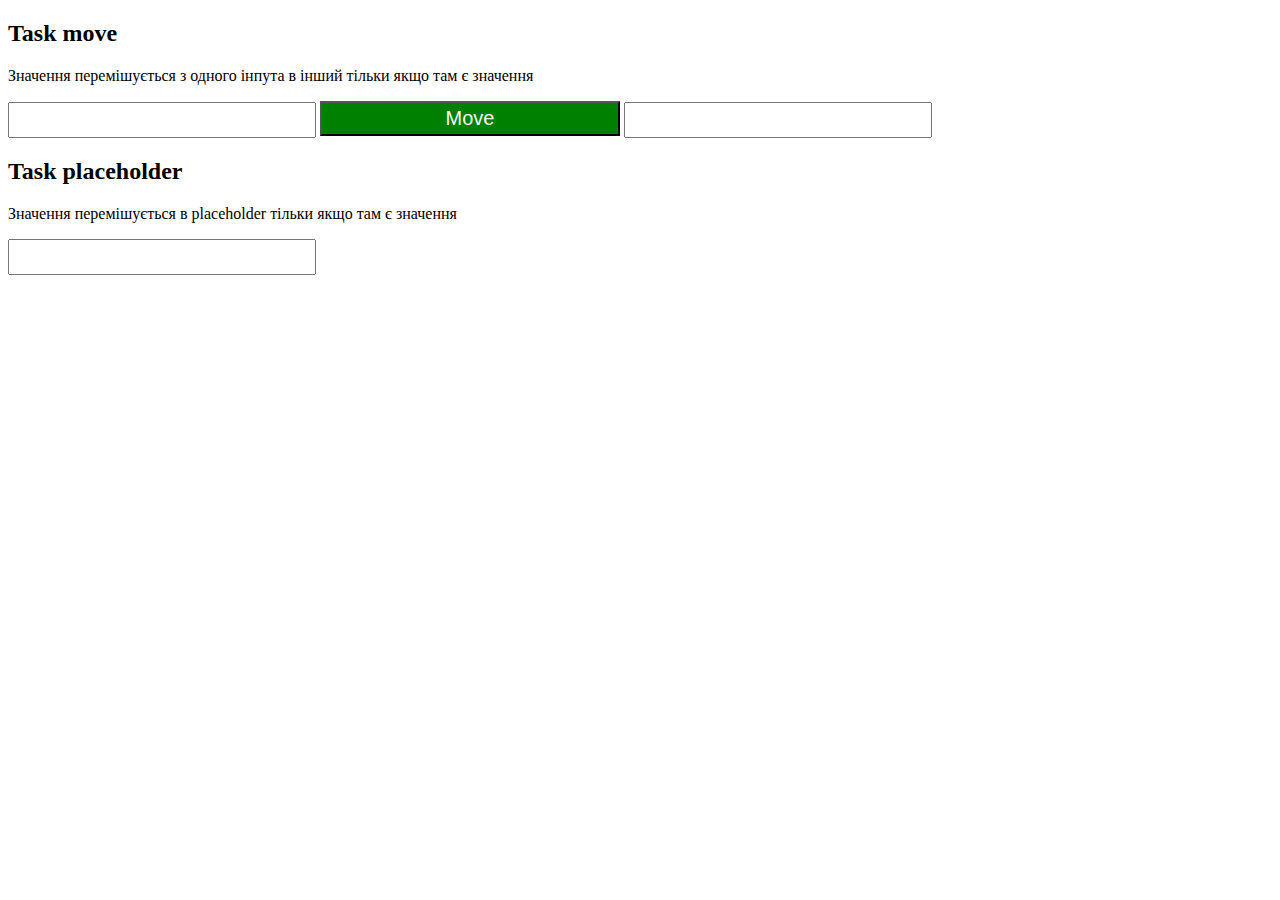
<file: hometask/index.html>
<!DOCTYPE html>
<html lang="en">
<head>
    <meta charset="UTF-8">
    <meta http-equiv="X-UA-Compatible" content="IE=edge">
    <meta name="viewport" content="width=device-width, initial-scale=1.0">
    <title>FORMS</title>
    <link rel="stylesheet" href="./style.css">
</head>
<body>
    <div class="form1">
        <h2>Task move</h2>
        <p>Значення перемішується з одного інпута в інший тільки якщо там є значення</p>
        <form action="" name="f1">
            <input type="text">
            <button>Move</button>
            <input type="text">
        </form>
    </div>
    <div class="form 2">
        <h2>Task placeholder</h2>
        <p>Значення перемішується в placeholder тільки якщо там є значення</p>
        <form action="" name="f2">
            <input type="text">
        </form>
    </div>
    <script src="./script.js"></script>
</body>
</html>
</file>
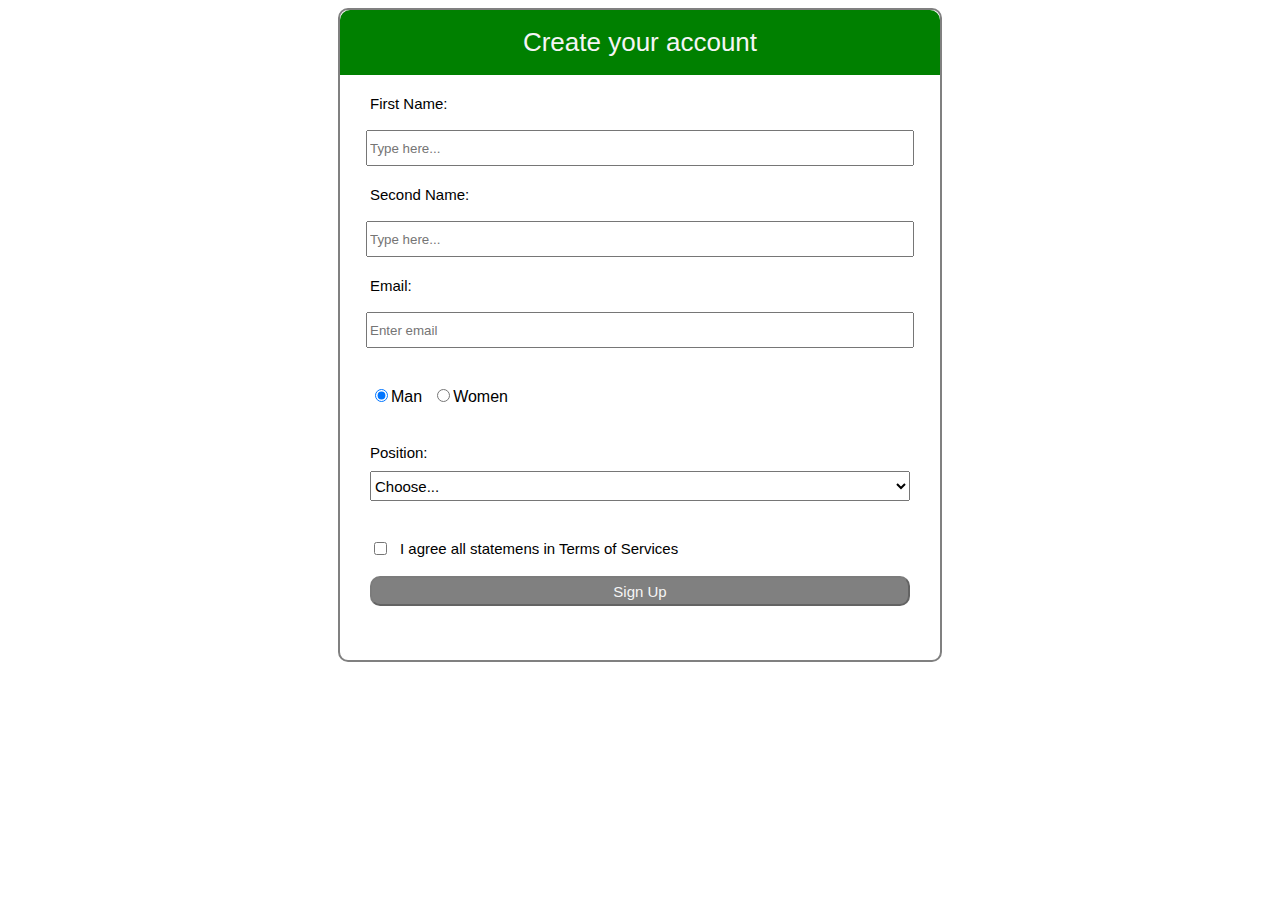
<file: hometask/index2.html>
<!DOCTYPE html>
<html lang="en">
<head>
    <meta charset="UTF-8">
    <meta name="viewport" content="width=device-width, initial-scale=1.0">
    <title>Forms</title>
    <link rel="stylesheet" href="style2.css">
</head>
<body>
    <div class="main">
        <div class="main-header">
            <p class="main-header-par">Create your account</p>
        </div>
        <form name="f1">
            <label for="userName">
                <span>First Name:</span> <br>
                <input type="text" name="userName" id="userName" placeholder="Type here..." required value="">
            </label>
            <label for="userSecName">
                <span>Second Name:</span> <br>
                <input type="text" name="userSecName" id="userSecName" placeholder="Type here..." required value="" >
            </label>
            <label for="email">
                <span>Email:</span> <br>
                <input type="email" name="email" id="email" placeholder="Enter email" required value="">
            </label><br>
            <div class="sex">
                <label for="sex1"><input type="radio" name="sex" id="sex1" value="man" checked>Man</label>
                <label for="sex2"><input type="radio" name="sex" id="sex2" value="woman">Women</label>
            </div> <br>
            <label for=""><span>Position:</span>
                <select name="cources" id="" aria-placeholder="choose" required>
                    <option value="Choose" selected>Choose...</option>
                    <option value="frontend">Frontend</option>
                    <option value="backend">Backend</option>
                    <option value="qa/qs">QA/QC</option>
                </select>
            </label>
            <br>
            <label for="arg"><input type="checkbox" name="arg" id="arg"><span id="argm">I agree all statemens in Terms of Services</span></label>
            <label for="sign"><input type="submit" name ="sign" value="Sign Up" id="sign" disabled></label>
        </form>
    </div>
    <div class="profile">
        <div class="profile-header"></div>
        <div class="profile-image"></div>
        <div class="profile-info">
            <p class="name">Ivan Ivanov</p>
            <p class="mail">askdgjo@dlgk.com</p>
            <p class="obl">Frontend</p>
        </div>
        <form name="f2"><input type="submit" value="Sign Out" style="background-color: green;"></form>
        <div class="social-media">
            <ul>
                <li class="github"><a href="#"><img src="./images/github-142-svgrepo-com.svg" alt="" srcset=""></a></li>
                <li class="linkedin"><a href="#"><img src="./images/linkedin-round-svgrepo-com.svg" alt="" srcset=""></a></li>
                <li class="facebook"><a href="#"><img src="./images/facebook-svgrepo-com.svg" alt="" srcset=""></a></li>
            </ul>
        </div>
    </div>
    <script src="./script2.js"></script>
</body>
</html>
</file>
<file: hometask/style.css>
input{
    display: inline-block;
}
input[type = text]{
    width: 300px;
    height: 30px;
}
button{
    width: 300px;
    height: 35px;
    background-color: green;
    color: whitesmoke;
    font-size: 20px;
}
</file>
<file: hometask/style2.css>
.main{
    width: 600px;
    height: 650px;
    /* background-color: aqua; */
    margin: 0 auto;
    border-radius: 10px;
    display: flex;
    flex-direction: column;
    border: 2px solid gray;
}
.main-header{
    width: 100%;
    height: 10%;
    background-color:green;
    border-top-left-radius: 10px;
    border-top-right-radius: 10px;
    display: flex;
    align-items: center;
    justify-content: center;
}
.main-header-par{
    font-size: 26px;
    color: whitesmoke;
    font-family:'Gill Sans', 'Gill Sans MT', Calibri, 'Trebuchet MS', sans-serif;
}
.f1{
    display: flex;
    flex-direction: column;
}
label{
    display: block;
    margin-top: 20px;
}
span{
    display: block;
    margin-left: 30px;
    font-size: 15px;
    font-family:'Lucida Sans', 'Lucida Sans Regular', 'Lucida Grande', 'Lucida Sans Unicode', Geneva, Verdana, sans-serif;
}
.sex{
    display: flex;
    align-items: center;
    margin-left: 30px;
    font-family:'Lucida Sans', 'Lucida Sans Regular', 'Lucida Grande', 'Lucida Sans Unicode', Geneva, Verdana, sans-serif;
}
input[type="text"]{
    display: block;
    width: 90%;
    height: 30px;
    margin: 0 auto;
}
input[type="email"]{
    display: block;
    width: 90%;
    height: 30px;
    margin: 0 auto;
}
label[for="sex2"]{
    margin-left: 10px;
}
select[name="cources"]{
    display: block;
    width: 90%;
    height: 30px;
    margin: 0 auto;
    margin-top: 10px;
    font-family:'Lucida Sans', 'Lucida Sans Regular', 'Lucida Grande', 'Lucida Sans Unicode', Geneva, Verdana, sans-serif;
    font-size: 15px;
}
label[for="arg"]{
    margin-left: 30px;
}
#argm{
    transform: translate(0px, -19px);
}
input[type="submit"]{
    display: block;
    width: 90%;
    height: 30px;
    margin: 0 auto;
    font-family:'Lucida Sans', 'Lucida Sans Regular', 'Lucida Grande', 'Lucida Sans Unicode', Geneva, Verdana, sans-serif;
    font-size: 15px;
    background-color: gray;
    border-radius: 10px;
    color: whitesmoke;
    transform: translate(0px, -20px);
    cursor: pointer;
}







/* Section of Profile */





.profile{
    width: 600px;
    height: 650px;
    margin: 0 auto;
    border-radius: 10px;
    display: none;
    flex-direction: column;
    border: 2px solid gray;
}
.profile-header{
    width: 100%;
    height: 30%;
    background-color:green;
    border-top-left-radius: 10px;
    border-top-right-radius: 10px;
}
.profile-image{
    border-radius: 50%;
    width: 200px;
    height: 215px;
    margin: 0 auto;
    background-image: url(./images/man.jpg);
    transform: translate(0px, -100px);
}
.profile-info{
    display: flex;
    flex-direction: column;
    align-items: center;
    transform: translate(0px, -100px);
    font-family:'Lucida Sans', 'Lucida Sans Regular', 'Lucida Grande', 'Lucida Sans Unicode', Geneva, Verdana, sans-serif;
    font-size: 20px;
}
.out>input[type="submit"]{
    transform: translate(0px, -40px);
}
.social-media{
    width: 100%;
    height: 10%;
    background-color:green;
    border-bottom-left-radius: 10px;
    border-bottom-right-radius: 10px;
}
.social-media>ul{
    width: 100%;
    height: 100%;
    display: flex;
    justify-content: space-around;
    list-style: none;
    margin: 0 auto;
    padding: 0;
}
ul>li{
    display: flex;
    justify-content: center;
    align-items: center;
}
ul>li>a>img{
    width: 30px;
    height: 30px;
    align-self: center;
}
</file>
